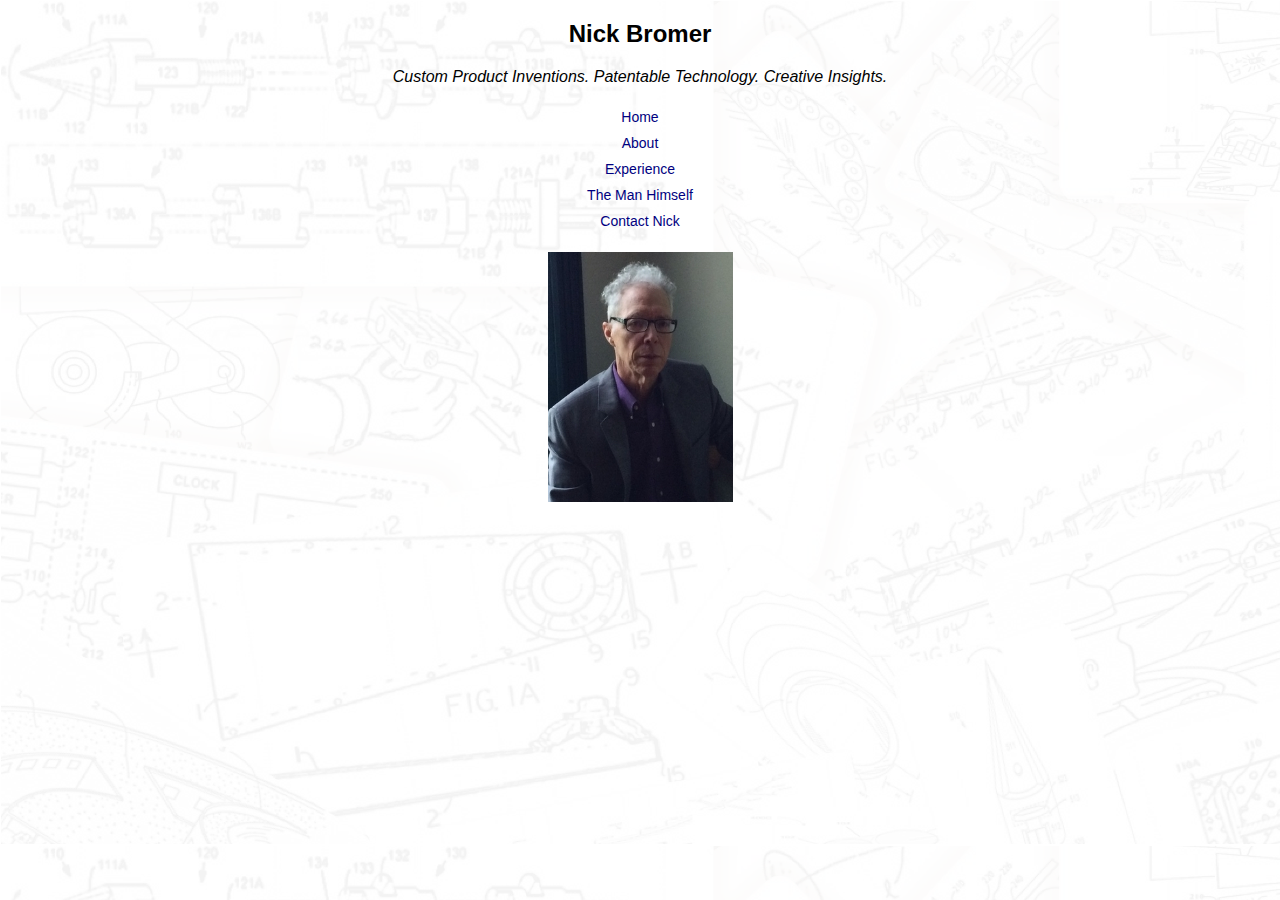
<file: index.html>
<!DOCTYPE html>
<html>
<head>
<title>Home</title>
<link rel="stylesheet" type="text/css" href="css/site.css">
<meta name="viewport" content="width=device-width,initial-scale=1">
<meta charset="UTF-8">
</head>
<body>
<div class="home-heading">
<h2>Nick Bromer</h2>
<p class="tagline"><i>Custom Product Inventions.</i></p>
<p class="tagline"><i>Patentable Technology.</i></p>
<p class="tagline"><i>Creative Insights.</i></p>
</div>
<br>
<ul class="site-menu">
<li><a href="index.html">Home</a></li>
<li><a href="about.html">About</a></li>
<li><a href="experience.html">Experience</a></li>
<li><a href="themanhimself.html">The Man Himself</a></li>
<li><a href="contact.html">Contact Nick</a></li>
</ul>
<br>
<div class="home-content">
<img src="img/headshot.png" id="profile-image" alt="Picture of Product Designer Nick Bromer">
</div>
</body>
</html>
</file>
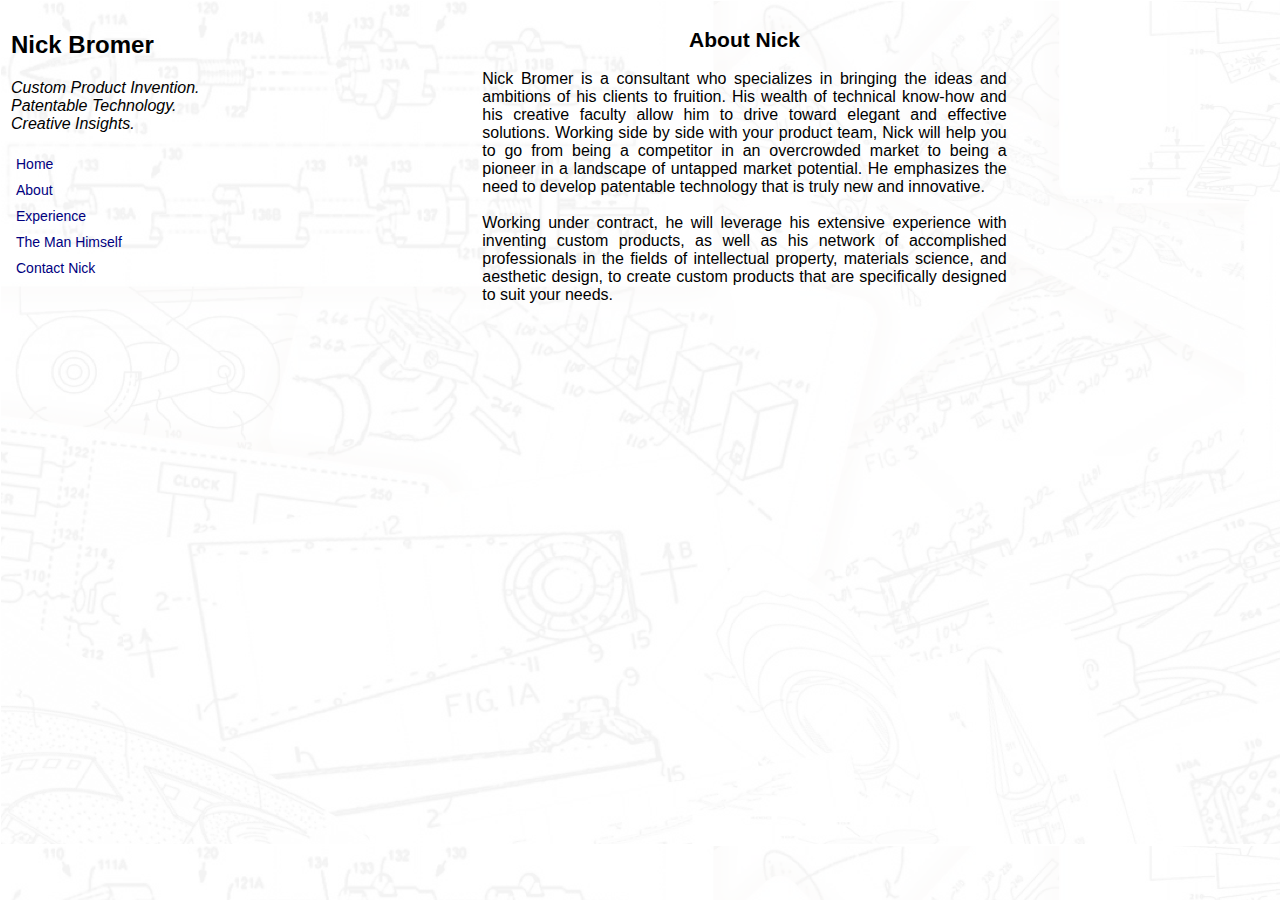
<file: about.html>
<!DOCTYPE html>
<html>
<head>
<title>About</title>
<link rel="stylesheet" type="text/css" href="css/site.css">
<meta name="viewport" content="width=device-width,initial-scale=1">
<meta charset="UTF-8">
</head>
<body>

<table>
<tr>
<td class="site-info">
<div class="heading">
<h2>Nick Bromer</h2>
<p class="tagline"><i>Custom Product Invention.</i></p><br>
<p class="tagline"><i>Patentable Technology.</i></p><br>
<p class="tagline"><i>Creative Insights.</i></p>
</div>
<br>
<ul class="site-menu">
<li><a href="index.html">Home</a></li>
<li><a href="about.html">About</a></li>
<li><a href="experience.html">Experience</a></li>
<li><a href="themanhimself.html">The Man Himself</a></li>
<li><a href="contact.html">Contact Nick</a></li>
</ul>
</td>
<td>
<div class="page-content">
<h2 class="content-header">About Nick</h2>
<div class="content-meat">
<p>
Nick Bromer is a consultant who specializes in bringing the ideas and ambitions of his clients to fruition. His wealth of technical know-how and his creative faculty allow him to drive toward elegant and effective solutions. Working side by side with your product team, Nick will help you to go from being a competitor in an overcrowded market to being a pioneer in a landscape of untapped market potential. He emphasizes the need to develop patentable technology that is truly new and innovative.
</p>
<br>
<br>
<p>
Working under contract, he will leverage his extensive experience with inventing custom products, as well as his network of accomplished professionals in the fields of intellectual property, materials science, and aesthetic design, to create custom products that are specifically designed to suit your needs.
</p>
<br>
<br>
</div>
</div>
</td>
</tr>
</table>
</body>
</html>
</file>
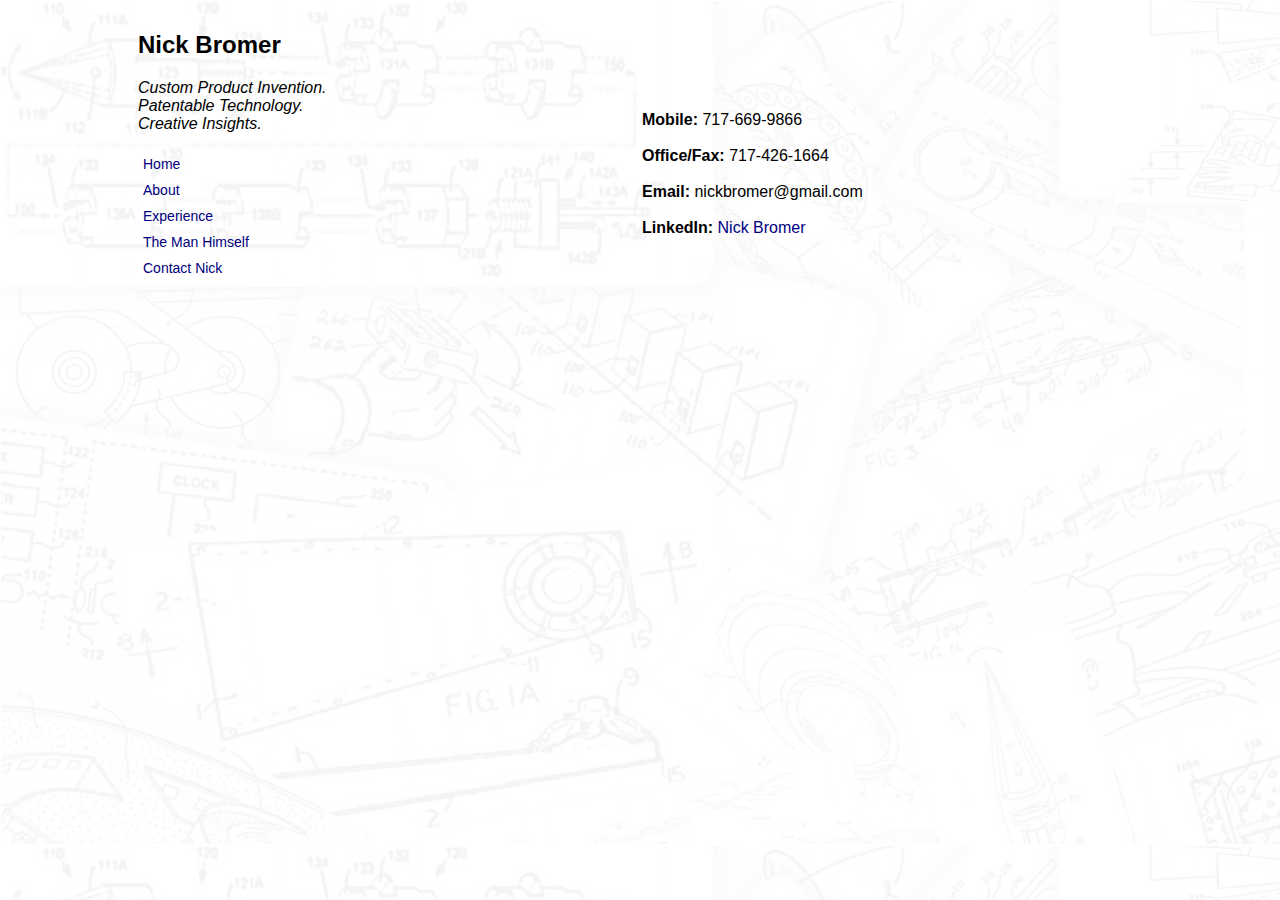
<file: contact.html>
<!DOCTYPE html>
<html>
<head>
<title>Contact</title>
<link rel="stylesheet" type="text/css" href="css/site.css">
<meta name="viewport" content="width=device-width,initial-scale=1">
<meta charset="UTF-8">
</head>
<body>
<table>
<tr>
<td class="site-info">
<div class="heading">
<h2>Nick Bromer</h2>
<p class="tagline"><i>Custom Product Invention.</i></p><br>
<p class="tagline"><i>Patentable Technology.</i></p><br>
<p class="tagline"><i>Creative Insights.</i></p>
</div>
<br>
<ul class="site-menu">
<li><a href="index.html">Home</a></li>
<li><a href="about.html">About</a></li>
<li><a href="experience.html">Experience</a></li>
<li><a href="themanhimself.html">The Man Himself</a></li>
<li><a href="contact.html">Contact Nick</a></li>
</ul>
</td>
<td class="page-content">
<div>
<h2 id="contact-header" class="content-header">Contact</h2>
<div class="content-meat">
<section id="contact-section">
<p><b>Mobile:</b> 717-669-9866</p><br><br>
<p><b>Office/Fax:</b> 717-426-1664</p><br><br>
<p><b>Email:</b> nickbromer@gmail.com</p><br><br>
<p><b>LinkedIn:</b><a href="https://www.linkedin.com/in/nick-bromer-b9a29a74">  Nick Bromer</a></p><br><br>
</section>
</div>
</div>
</td>
</tr>
</table>
</body>
</html>
</file>
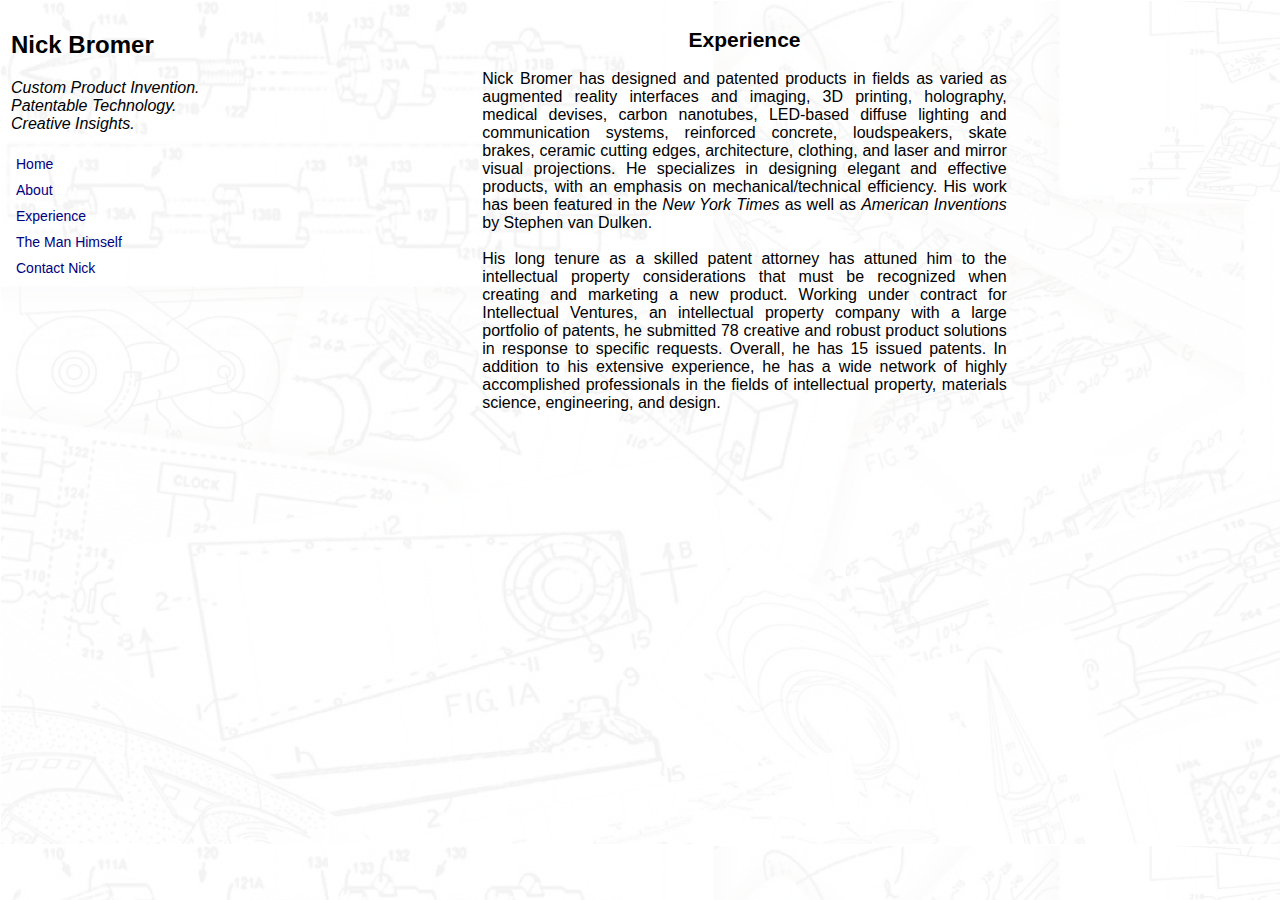
<file: experience.html>
<!DOCTYPE html>
<html>
<head>
<title>Experience</title>
<link rel="stylesheet" type="text/css" href="css/site.css">
<meta name="viewport" content="width=device-width,initial-scale=1">
<meta charset="UTF-8">
</head>
<body>
<table>
<tr>
<td class="site-info">
<div class="heading">
<h2>Nick Bromer</h2>
<p class="tagline"><i>Custom Product Invention.</i></p><br>
<p class="tagline"><i>Patentable Technology.</i></p><br>
<p class="tagline"><i>Creative Insights.</i></p>
</div>
<br>
<ul class="site-menu">
<li><a href="index.html">Home</a></li>
<li><a href="about.html">About</a></li>
<li><a href="experience.html">Experience</a></li>
<li><a href="themanhimself.html">The Man Himself</a></li>
<li><a href="contact.html">Contact Nick</a></li>
</ul>
</td>
<td>
<div class="page-content">
<h2 class="content-header">Experience</h2>
<div class="content-meat">
<p>
Nick Bromer has designed and patented products in fields as varied as augmented reality interfaces and imaging, 3D printing, holography, medical devises, carbon nanotubes, LED-based diffuse lighting and communication systems, reinforced concrete, loudspeakers, skate brakes, ceramic cutting edges, architecture, clothing, and laser and mirror visual projections. He specializes in designing elegant and effective products, with an emphasis on mechanical/technical efficiency.  His work has been featured in the <cite>New York Times</cite> as well as <cite>American Inventions</cite> by Stephen van Dulken.
</p>
<br>
<br>
<p>
His long tenure as a skilled patent attorney has attuned him to the intellectual property considerations that must be recognized when creating and marketing a new product.  Working under contract for Intellectual Ventures, an intellectual property company with a large portfolio of patents, he submitted 78 creative and robust product solutions in response to specific requests. Overall, he has 15 issued patents.  In addition to his extensive experience, he has a wide network of highly accomplished professionals in the fields of intellectual property, materials science, engineering, and design.
</p>
</div>
</div>
</td>
</tr>
</table>
</body>
</html>
</file>
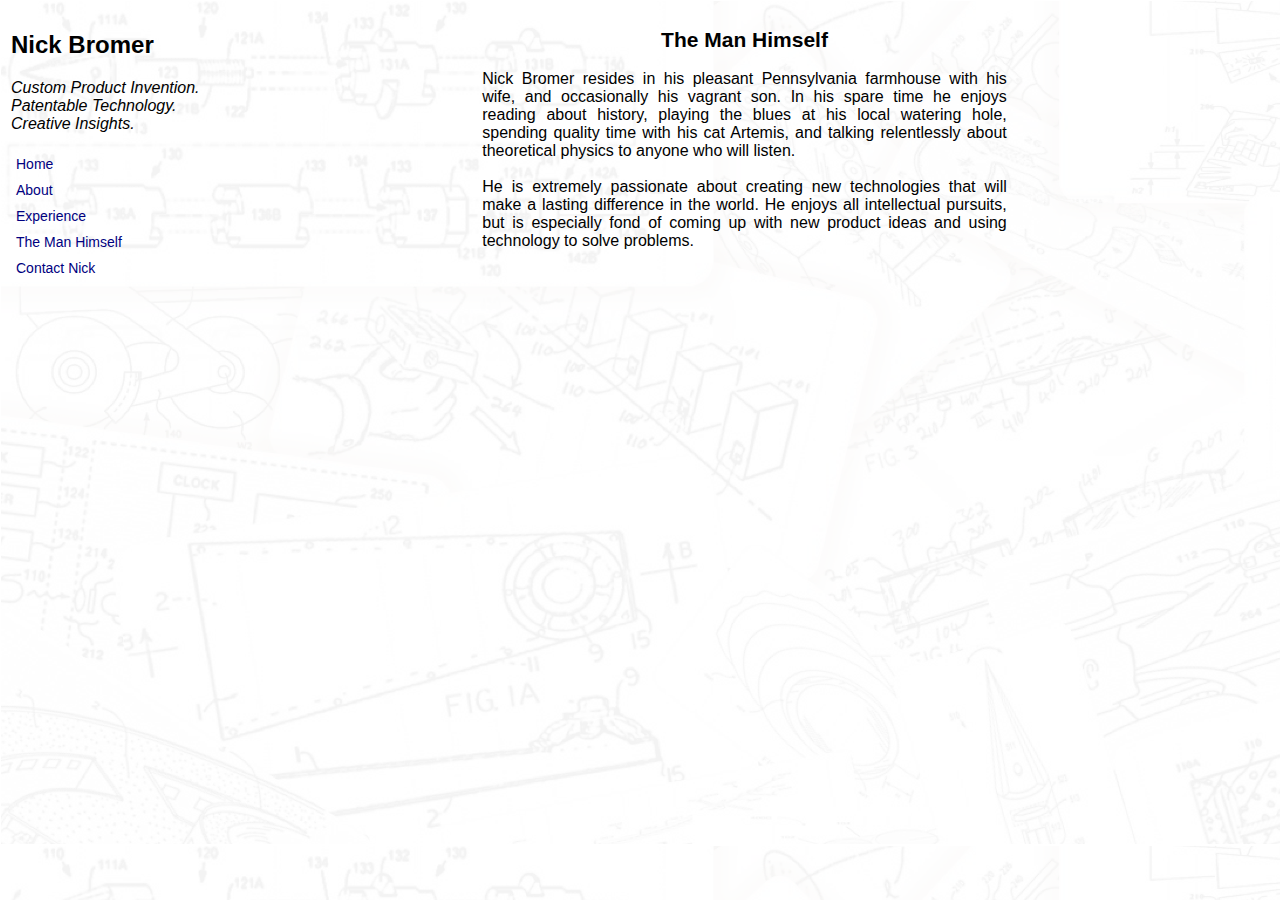
<file: themanhimself.html>
<!DOCTYPE html>
<html>
<head>
<title>The Man Himself</title>
<link rel="stylesheet" type="text/css" href="css/site.css">
<meta name="viewport" content="width=device-width,initial-scale=1">
<meta charset="UTF-8">
</head>
<body>
<table>
<tr>
<td class="site-info">
<div class="heading">
<h2>Nick Bromer</h2>
<p class="tagline"><i>Custom Product Invention.</i></p><br>
<p class="tagline"><i>Patentable Technology.</i></p><br>
<p class="tagline"><i>Creative Insights.</i></p>
</div>
<br>
<ul class="site-menu">
<li><a href="index.html">Home</a></li>
<li><a href="about.html">About</a></li>
<li><a href="experience.html">Experience</a></li>
<li><a href="themanhimself.html">The Man Himself</a></li>
<li><a href="contact.html">Contact Nick</a></li>
</td>
<td>
<div class="page-content">
<h2 class="content-header">The Man Himself</h2>
<div class="content-meat">
<p>
Nick Bromer resides in his pleasant Pennsylvania farmhouse with his wife, and occasionally his vagrant son.  In his spare time he enjoys reading about history, playing the blues at his local watering hole, spending quality time with his cat Artemis, and talking relentlessly about theoretical physics to anyone who will listen.
</p>
<br>
<br>
<p>
He is extremely passionate about creating new technologies that will make a lasting difference in the world. He enjoys all intellectual pursuits, but is especially fond of coming up with new product ideas and using technology to solve problems.
</p>
</div>
</div>
</td>
</tr>
</table>
</body>
</html>
</file>
<file: css/site.css>
body {
    background-image: url("../img/background collage v4.png");
    font-family: "Comic Sans", "Comic Sans MS", "Chalkboard", "ChalkboardSE-Regular", sans-serif;
    text-align: center;
}
p {
    text-indent: 50px;
    text-align: justify;
    display: inline;
}
a {
    color: navy;
    text-decoration: none;
}
a:hover {
    color: red;
}
table {
    margin: auto;
    text-align: center;
}
.tagline {
    margin-bottom: 100px;
}
.content-header {
    font-size: 26px;
}
.page-content {
    margin: auto;
    max-width: 100%;
}
.site-menu {
    list-style-type: none;
    margin: 0;
    padding: 0;
    font-size: 14px;
}

.site-menu li {
    padding: 5px;
}
#services-list {
    margin: auto;
}
.content-meat {
    text-align: justify;
}
td {
    display: block;
    vertical-align: top;
}
.content-header {
    font-size: 21px;
}
#profile-image {
    width: 185px;
    height: 250px;
    margin: auto;
    text-align: center;
}

/*Contact Page*/
#contact-section {
    margin-top: 100px
}
#contact-header {
    display: none;
}

/*Desktop Styles*/
@media screen and (min-width: 768px)
{
    td {
        display: table-cell;
    }
    .site-info {
        width: 205px;
        text-align: justify;
        margin-left: 0px;
    }
    .page-content {
        width: 50%;
        min-width: 500px;
    }
    .content-header {
        text-align: center;
    }
    tbody {
        margin-left: 0px;
    }
}
</file>
